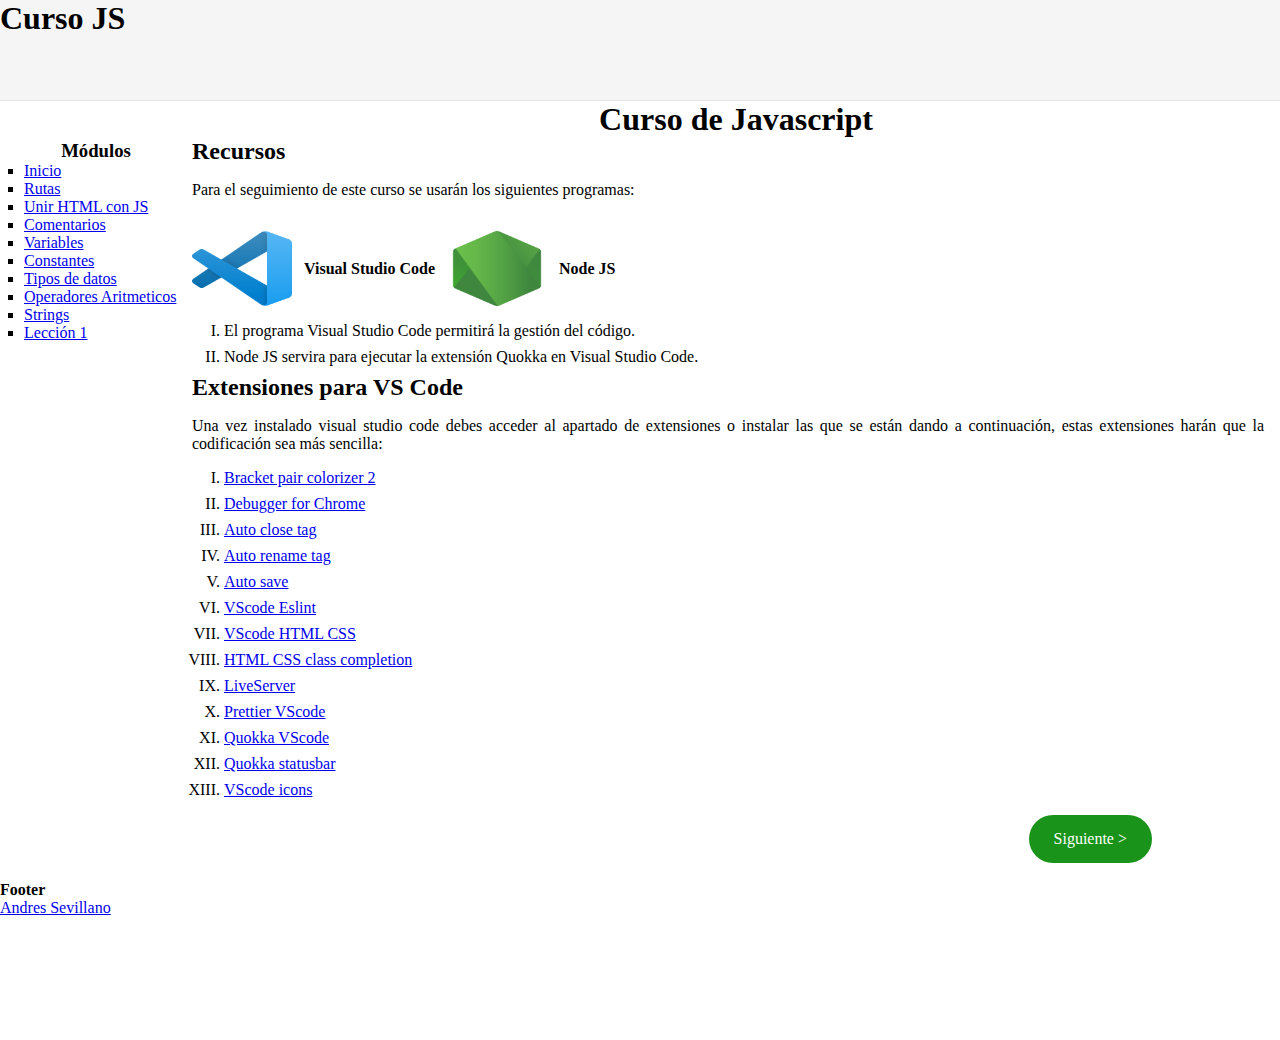
<file: index.html>
<!DOCTYPE html>
<html lang="es">

<head>
    <meta charset="UTF-8">
    <meta http-equiv="X-UA-Compatible" content="IE=edge">
    <meta name="viewport" content="width=device-width, initial-scale=1.0">
    <title>Curso JS</title>
    <link rel="stylesheet" href="css/style.css">
</head>

<body>
    <header class="header">
        <h1>Curso JS</h1>
    </header>
    <aside class="aside">
        <h3>Módulos</h3>
        <ul>
            <li><a href="index.html">Inicio</a></li>
            <li><a href="views/rutas.html">Rutas</a></li>
            <li><a href="views/unir-html-con-js.html">Unir HTML con JS</a></li>
            <li><a href="views/comentarios.html">Comentarios</a></li>
            <li><a href="views/variables.html">Variables</a></li>
            <li><a href="views/constantes.html">Constantes</a></li>
            <li><a href="views/tipos-de-datos.html">Tipos de datos</a></li>
            <li><a href="views/operadores-aritmeticos.html">Operadores Aritmeticos</a></li>
            <li><a href="views/strings.html">Strings</a></li>
            <li><a href="views/test/test001.html">Lección 1</a></li>
        </ul>
    </aside>
    <div class="container">
        <h1 class="title-1">Curso de Javascript</h1>
        <h2 class="title-2">Recursos</h2>
        <p>Para el seguimiento de este curso se usarán los siguientes programas:</p>
        <div class="resources">
            <a href="https://code.visualstudio.com/download" target="_blank">
                <img class="logo-source-download" src="resources/img/vs.png" alt="Visual Studio Code">
                <b>Visual Studio Code</b>
            </a>
            <a href="https://nodejs.org/es/" target="_blank">
                <img class="logo-source-download" src="resources/img/nodejs.png" alt="Node JS">
                <b>Node JS</b>
            </a>
        </div>
        <ul>
            <li>El programa Visual Studio Code permitirá la gestión del código.</li>
            <li>Node JS servira para ejecutar la extensión Quokka en Visual Studio Code.</li>
        </ul>
        <h2 class="title-2">Extensiones para VS Code</h2>
        <p>Una vez instalado visual studio code debes acceder al apartado de extensiones o instalar las que se están dando a continuación, estas extensiones harán que la codificación sea más sencilla:</p>
        <div class="list-extension">
            <ul>
                <li>
                    <a href="https://marketplace.visualstudio.com/items?itemName=CoenraadS.bracket-pair-colorizer-2" target="_blank">Bracket pair colorizer 2</a>
                </li>
                <li>
                    <a href="https://marketplace.visualstudio.com/items?itemName=msjsdiag.debugger-for-chrome" target="_blank">Debugger for Chrome</a>
                </li>
                <li>
                    <a href="https://marketplace.visualstudio.com/items?itemName=formulahendry.auto-close-tag" target="_blank">Auto close tag</a>
                </li>
                <li>
                    <a href="https://marketplace.visualstudio.com/items?itemName=formulahendry.auto-rename-tag" target="_blank">Auto rename tag</a>
                </li>
                <li>
                    <a href="https://marketplace.visualstudio.com/items?itemName=mcright.auto-save" target="_blank">Auto save</a>
                </li>
                <li>
                    <a href="https://marketplace.visualstudio.com/items?itemName=dbaeumer.vscode-eslint" target="_blank">VScode Eslint</a>
                </li>
                <li>
                    <a href="https://marketplace.visualstudio.com/items?itemName=ecmel.vscode-html-css" target="_blank">VScode HTML CSS</a>
                </li>
                <li>
                    <a href="https://marketplace.visualstudio.com/items?itemName=Zignd.html-css-class-completion" target="_blank">HTML CSS class completion</a>
                </li>
                <li>
                    <a href="https://marketplace.visualstudio.com/items?itemName=ritwickdey.LiveServer" target="_blank">LiveServer</a>
                </li>
                <li>
                    <a href="https://marketplace.visualstudio.com/items?itemName=esbenp.prettier-vscode" target="_blank">Prettier VScode</a>
                </li>
                <li>
                    <a href="https://marketplace.visualstudio.com/items?itemName=WallabyJs.quokka-vscode" target="_blank">Quokka VScode</a>
                </li>
                <li>
                    <a href="https://marketplace.visualstudio.com/items?itemName=sketchbuch.vsc-quokka-statusbar" target="_blank">Quokka statusbar</a>
                </li>
                <li>
                    <a href="https://marketplace.visualstudio.com/items?itemName=vscode-icons-team.vscode-icons" target="_blank">VScode icons</a>
                </li>
            </ul>
        </div>
    </div>
    <div class="nav">
        <a class="next" href="views/rutas.html">Siguiente ></a>
    </div>
    <footer class="footer">
        <p>
            <b>Footer</b>
            <br>
            <a href="andres.sevillano.net@gmail.com">Andres Sevillano</a></p>
    </footer>
</body>

</html>
</file>
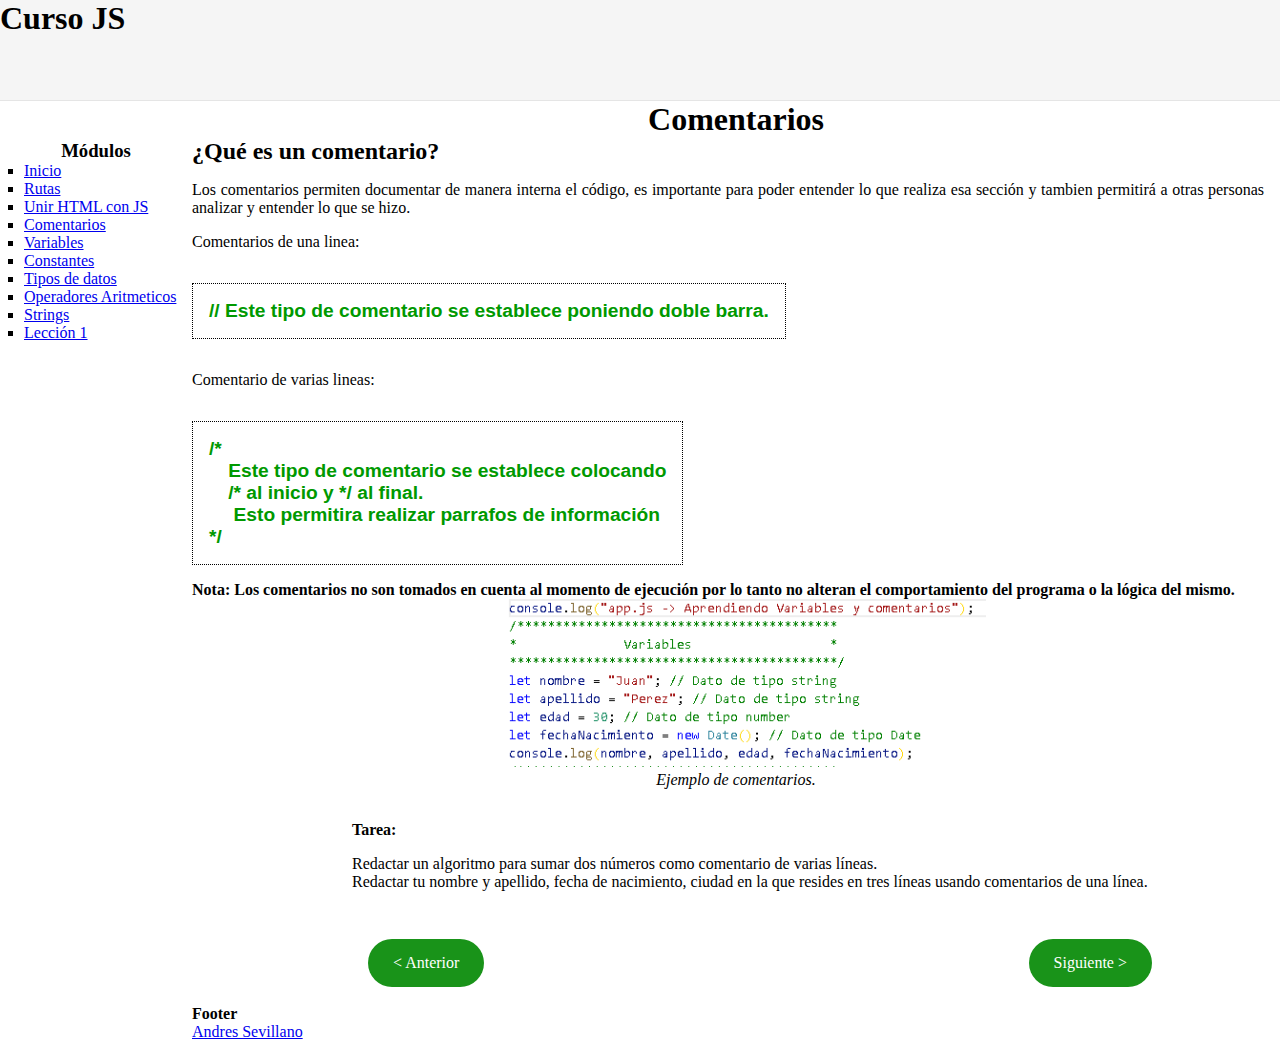
<file: views/comentarios.html>
<!DOCTYPE html>
<html lang="es">

<head>
    <meta charset="UTF-8">
    <meta http-equiv="X-UA-Compatible" content="IE=edge">
    <meta name="viewport" content="width=device-width, initial-scale=1.0">
    <title>Curso JS</title>
    <link rel="stylesheet" href="../css/style.css">
    <script src="../js/prog001.js"></script>
</head>

<body>
    <header class="header">
        <h1>Curso JS</h1>
    </header>
    <aside class="aside">
        <h3>Módulos</h3>
        <ul>
            <li><a href="../index.html">Inicio</a></li>
            <li><a href="rutas.html">Rutas</a></li>
            <li><a href="unir-html-con-js.html">Unir HTML con JS</a></li>
            <li><a href="comentarios.html">Comentarios</a></li>
            <li><a href="variables.html">Variables</a></li>
            <li><a href="constantes.html">Constantes</a></li>
            <li><a href="tipos-de-datos.html">Tipos de datos</a></li>
            <li><a href="operadores-aritmeticos.html">Operadores Aritmeticos</a></li>
            <li><a href="strings.html">Strings</a></li>
            <li><a href="test/test001.html">Lección 1</a></li>
        </ul>
    </aside>
    <div class="container">
        <h1 class="title-1">Comentarios</h1>
        <h2 class="title-2">¿Qué es un comentario?</h2>
        <p>Los comentarios permiten documentar de manera interna el código, es importante para poder entender lo que
            realiza esa sección y tambien permitirá a otras personas analizar y entender lo que se hizo.</p>
        <p>Comentarios de una linea:</p>
        <p class="code"><b class="green">// Este tipo de comentario se establece poniendo doble barra.</b></p>
        <p>Comentario de varias lineas:</p>
        <p class="code"><b class="green">/*<br> &emsp;Este tipo de comentario se establece colocando<br> &emsp;/* al
                inicio y */ al final.<br>&emsp; Esto permitira realizar parrafos de información <br>*/</b></p>
        <br>
        <b>Nota: Los comentarios no son tomados en cuenta al momento de ejecución por lo tanto no alteran el
            comportamiento del programa o la lógica del mismo.</b>
        <div class="image-center">
            <img src="../resources/img/variables.png" alt="variables">
            <i>Ejemplo de comentarios.</i>
        </div>
        <div class="homework">
            <b>Tarea:</b>
            <p>
                Redactar un algoritmo para sumar dos números como comentario de varias líneas.
                <br>
                Redactar tu nombre y apellido, fecha de nacimiento, ciudad en la que resides en tres líneas usando
                comentarios de una línea.
            </p>
        </div>
        <div class="nav">
            <a class="preview" href="unir-html-con-js.html">
                < Anterior</a>
                    <a class="next" href="variables.html">Siguiente ></a>
        </div>
        <footer class="footer">
            <p>
                <b>Footer</b>
                <br>
                <a href="andres.sevillano.net@gmail.com">Andres Sevillano</a>
            </p>
        </footer>
</body>

</html>
</file>
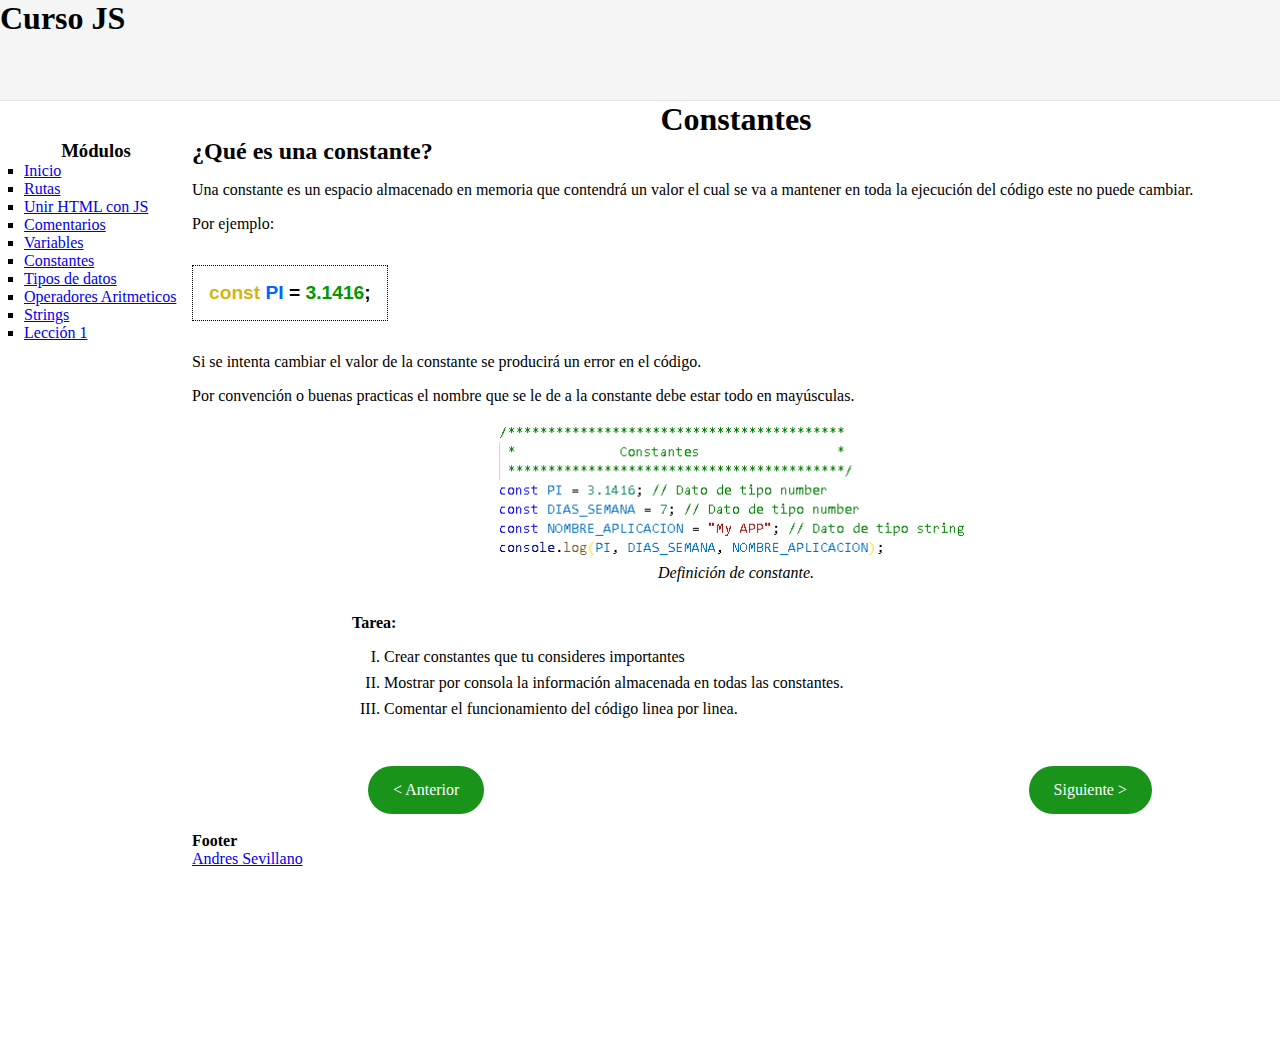
<file: views/constantes.html>
<!DOCTYPE html>
<html lang="es">

<head>
    <meta charset="UTF-8">
    <meta http-equiv="X-UA-Compatible" content="IE=edge">
    <meta name="viewport" content="width=device-width, initial-scale=1.0">
    <title>Curso JS</title>
    <link rel="stylesheet" href="../css/style.css">
    <script src="../js/prog002.js"></script>
</head>

<body>
    <header class="header">
        <h1>Curso JS</h1>
    </header>
    <aside class="aside">
        <h3>Módulos</h3>
        <ul>
            <li><a href="../index.html">Inicio</a></li>
            <li><a href="rutas.html">Rutas</a></li>
            <li><a href="unir-html-con-js.html">Unir HTML con JS</a></li>
            <li><a href="comentarios.html">Comentarios</a></li>
            <li><a href="variables.html">Variables</a></li>
            <li><a href="constantes.html">Constantes</a></li>
            <li><a href="tipos-de-datos.html">Tipos de datos</a></li>
            <li><a href="operadores-aritmeticos.html">Operadores Aritmeticos</a></li>
            <li><a href="strings.html">Strings</a></li>
            <li><a href="test/test001.html">Lección 1</a></li>
        </ul>
    </aside>
    <div class="container">
        <h1 class="title-1">Constantes</h1>
        <h2 class="title-2">¿Qué es una constante?</h2>
        <p>Una constante es un espacio almacenado en memoria que contendrá un valor el cual se va a mantener en toda la ejecución del código este no puede cambiar.</p>
        <p>Por ejemplo:</p>
        <p class="code"><b class="yellow">const</b> <b class="blue">PI</b> <b>=</b> <b class="green">3.1416</b><b>;</b></p>
        <p>Si se intenta cambiar el valor de la constante se producirá un error en el código.</p>
        <p>Por convención o buenas practicas el nombre que se le de a la constante debe estar todo en mayúsculas.</p>
        <div class="image-center">
            <img src="../resources/img/constantes.png" alt="variables">
            <i>Definición de constante.</i>
        </div>
        <div class="homework">
            <b>Tarea:</b>
            <ul>
                <li>Crear constantes que tu consideres importantes</li>
                <li>Mostrar por consola la información almacenada en todas las constantes.</li>
                <li>Comentar el funcionamiento del código linea por linea.</li>
            </ul>
        </div>
        
        
        <div class="nav">
            <a class="preview" href="variables.html">< Anterior</a>
            <a class="next" href="tipos-de-datos.html">Siguiente ></a>
        </div>
        <footer class="footer">
            <p>
                <b>Footer</b>
                <br>
                <a href="andres.sevillano.net@gmail.com">Andres Sevillano</a>
            </p>
        </footer>
</body>

</html>
</file>
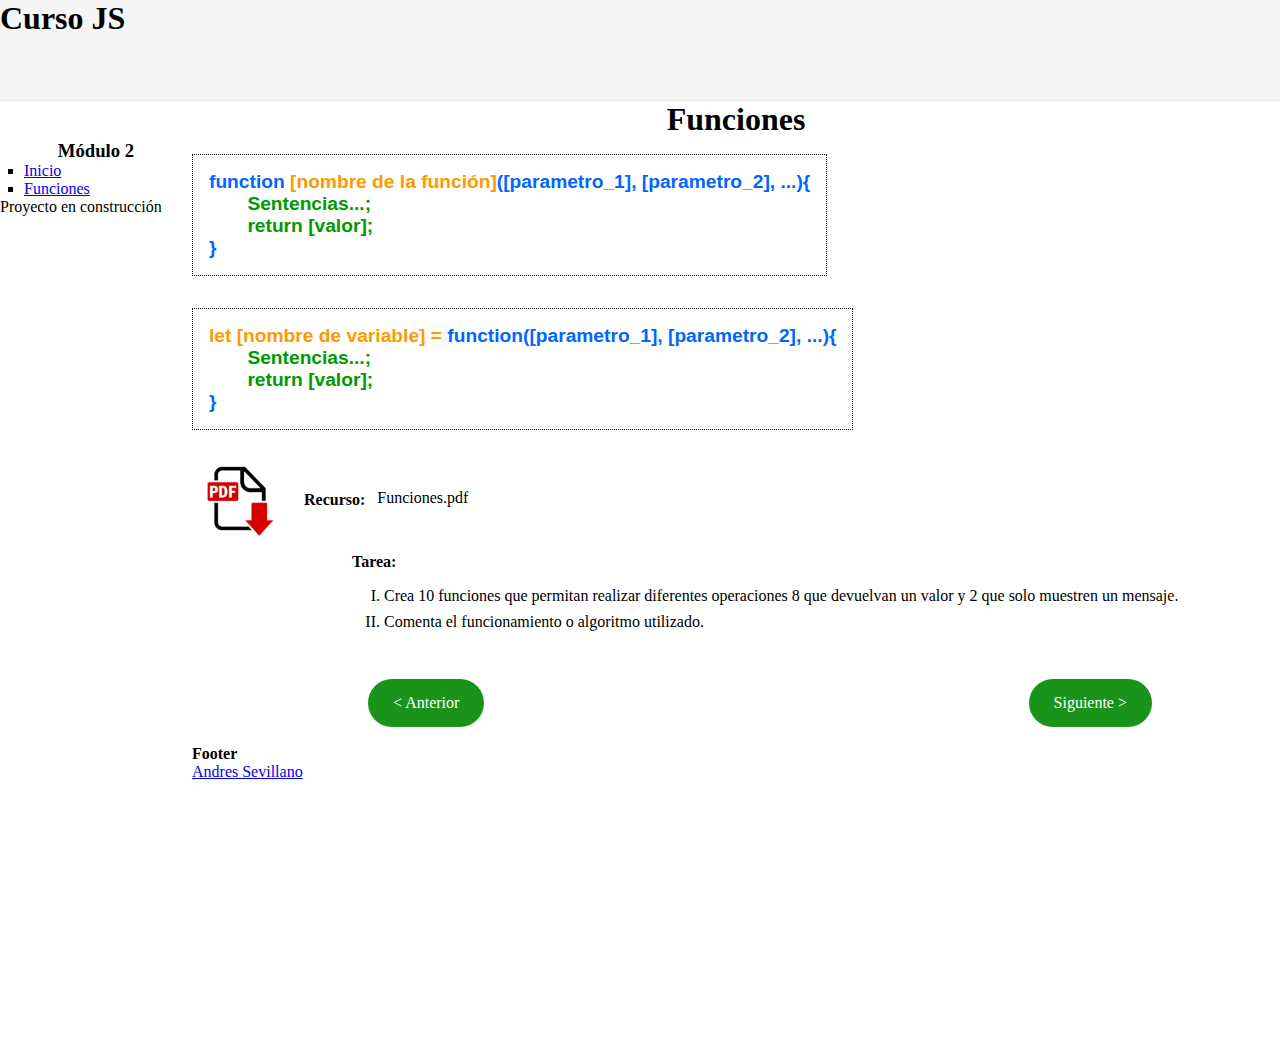
<file: views/funciones.html>
<!DOCTYPE html>
<html lang="es">

<head>
    <meta charset="UTF-8">
    <meta http-equiv="X-UA-Compatible" content="IE=edge">
    <meta name="viewport" content="width=device-width, initial-scale=1.0">
    <title>Curso JS</title>
    <link rel="stylesheet" href="../css/style.css">
    <script src="../js/prog005.js"></script>
</head>

<body>
    <header class="header">
        <h1>Curso JS</h1>
    </header>
    <aside class="aside">
        <h3>Módulo 2</h3>
        <ul>
            <li><a href="../index.html">Inicio</a></li>
            <li><a href="funciones.html">Funciones</a></li>
        </ul>
        <p>Proyecto en construcción</p>
    </aside>
    <div class="container">
        <h1 class="title-1">Funciones</h1>
        <p class="code"><b class="blue">function</b> <b></b><b class="orange">[nombre de la función]</b><b class="blue">([parametro_1], [parametro_2], ...){</b><br>            
            &emsp;&emsp;<b class="green">Sentencias...;</b>
            <br>
            &emsp;&emsp;<b class="green">return [valor];</b>
            <br>
            <b class="blue">}</b></p>
        <p class="code"><b class="orange">let [nombre de variable] = </b></b><b class="blue">function</b><b class="blue">([parametro_1], [parametro_2], ...){</b><br>            
            &emsp;&emsp;<b class="green">Sentencias...;</b>
            <br>
            &emsp;&emsp;<b class="green">return [valor];</b>
            <br>
            <b class="blue">}</b></p>
        <div class="resources">
            <a href="../resources/Funciones.pdf" target="_blank">
                <img class="logo-source-download" src="../resources/img/PDF-Logo.png" alt="Funciones.pdf">
                <b>Recurso:</b> Funciones.pdf
            </a>
        </div>
        <div class="homework">
            <b>Tarea:</b>
            <ul>
                <li>Crea 10 funciones que permitan realizar diferentes operaciones 8 que devuelvan un valor y 2 que solo muestren un mensaje.</li> 
                <li>Comenta el funcionamiento o algoritmo utilizado.</li> 
            </ul>
        </div>
        <div class="nav">
            <a class="preview" href="test/test001.html">< Anterior</a>
            <a class="next" href="">Siguiente ></a>
        </div>
       
        <footer class="footer">
            <p>
                <b>Footer</b>
                <br>
                <a href="andres.sevillano.net@gmail.com">Andres Sevillano</a>
            </p>
        </footer>
</body>

</html>
</file>
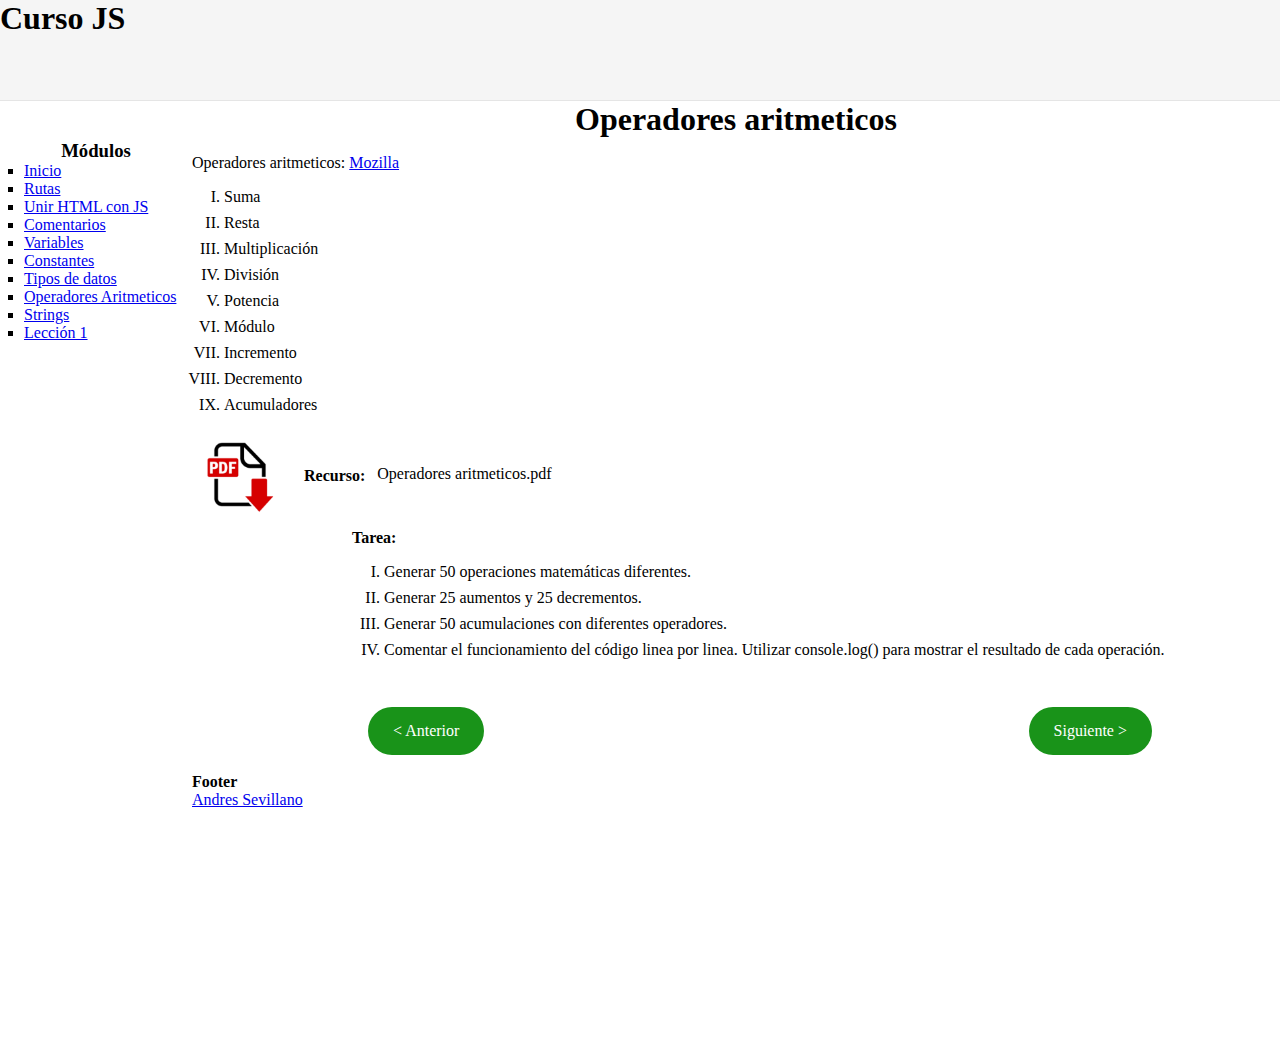
<file: views/operadores-aritmeticos.html>
<!DOCTYPE html>
<html lang="es">

<head>
    <meta charset="UTF-8">
    <meta http-equiv="X-UA-Compatible" content="IE=edge">
    <meta name="viewport" content="width=device-width, initial-scale=1.0">
    <title>Curso JS</title>
    <link rel="stylesheet" href="../css/style.css">
    <script src="../js/prog003.js"></script>
</head>

<body>
    <header class="header">
        <h1>Curso JS</h1>
    </header>
    <aside class="aside">
        <h3>Módulos</h3>
        <ul>
            <li><a href="../index.html">Inicio</a></li>
            <li><a href="rutas.html">Rutas</a></li>
            <li><a href="unir-html-con-js.html">Unir HTML con JS</a></li>
            <li><a href="comentarios.html">Comentarios</a></li>
            <li><a href="variables.html">Variables</a></li>
            <li><a href="constantes.html">Constantes</a></li>
            <li><a href="tipos-de-datos.html">Tipos de datos</a></li>
            <li><a href="operadores-aritmeticos.html">Operadores Aritmeticos</a></li>
            <li><a href="strings.html">Strings</a></li>
            <li><a href="test/test001.html">Lección 1</a></li>
        </ul>
    </aside>
    <div class="container">
        <h1 class="title-1">Operadores aritmeticos</h1>
        <p>Operadores aritmeticos: <a href="https://developer.mozilla.org/es/docs/Web/JavaScript/Guide/Expressions_and_Operators" target="_blank">Mozilla</a></p>
        <ul>
            <li>Suma</li>
            <li>Resta</li>
            <li>Multiplicación</li>
            <li>División</li>
            <li>Potencia</li>
            <li>Módulo</li>
            <li>Incremento</li>
            <li>Decremento</li>
            <li>Acumuladores</li>
        </ul>
        <div class="resources">
            <a href="../resources/operaciones-aritmeticas.pdf" target="_blank">
                <img class="logo-source-download" src="../resources/img/PDF-Logo.png" alt="Operadores-Aritmeticos.pdf">
                <b>Recurso:</b> Operadores aritmeticos.pdf
            </a>
        </div>
        <div class="homework">
            <b>Tarea:</b>
            <ul>
                <li>Generar 50 operaciones matemáticas diferentes.</li>
                <li>Generar 25 aumentos y 25 decrementos.</li>
                <li>Generar 50 acumulaciones con diferentes operadores.</li>
                <li>Comentar el funcionamiento del código linea por linea. Utilizar console.log() para mostrar el resultado de cada operación.</li>
            </ul>
        </div>
        <div class="nav">
            <a class="preview" href="tipos-de-datos.html">< Anterior</a>
            <a class="next" href="strings.html">Siguiente ></a>
        </div>
        <footer class="footer">
            <p>
                <b>Footer</b>
                <br>
                <a href="andres.sevillano.net@gmail.com">Andres Sevillano</a>
            </p>
        </footer>
</body>

</html>
</file>
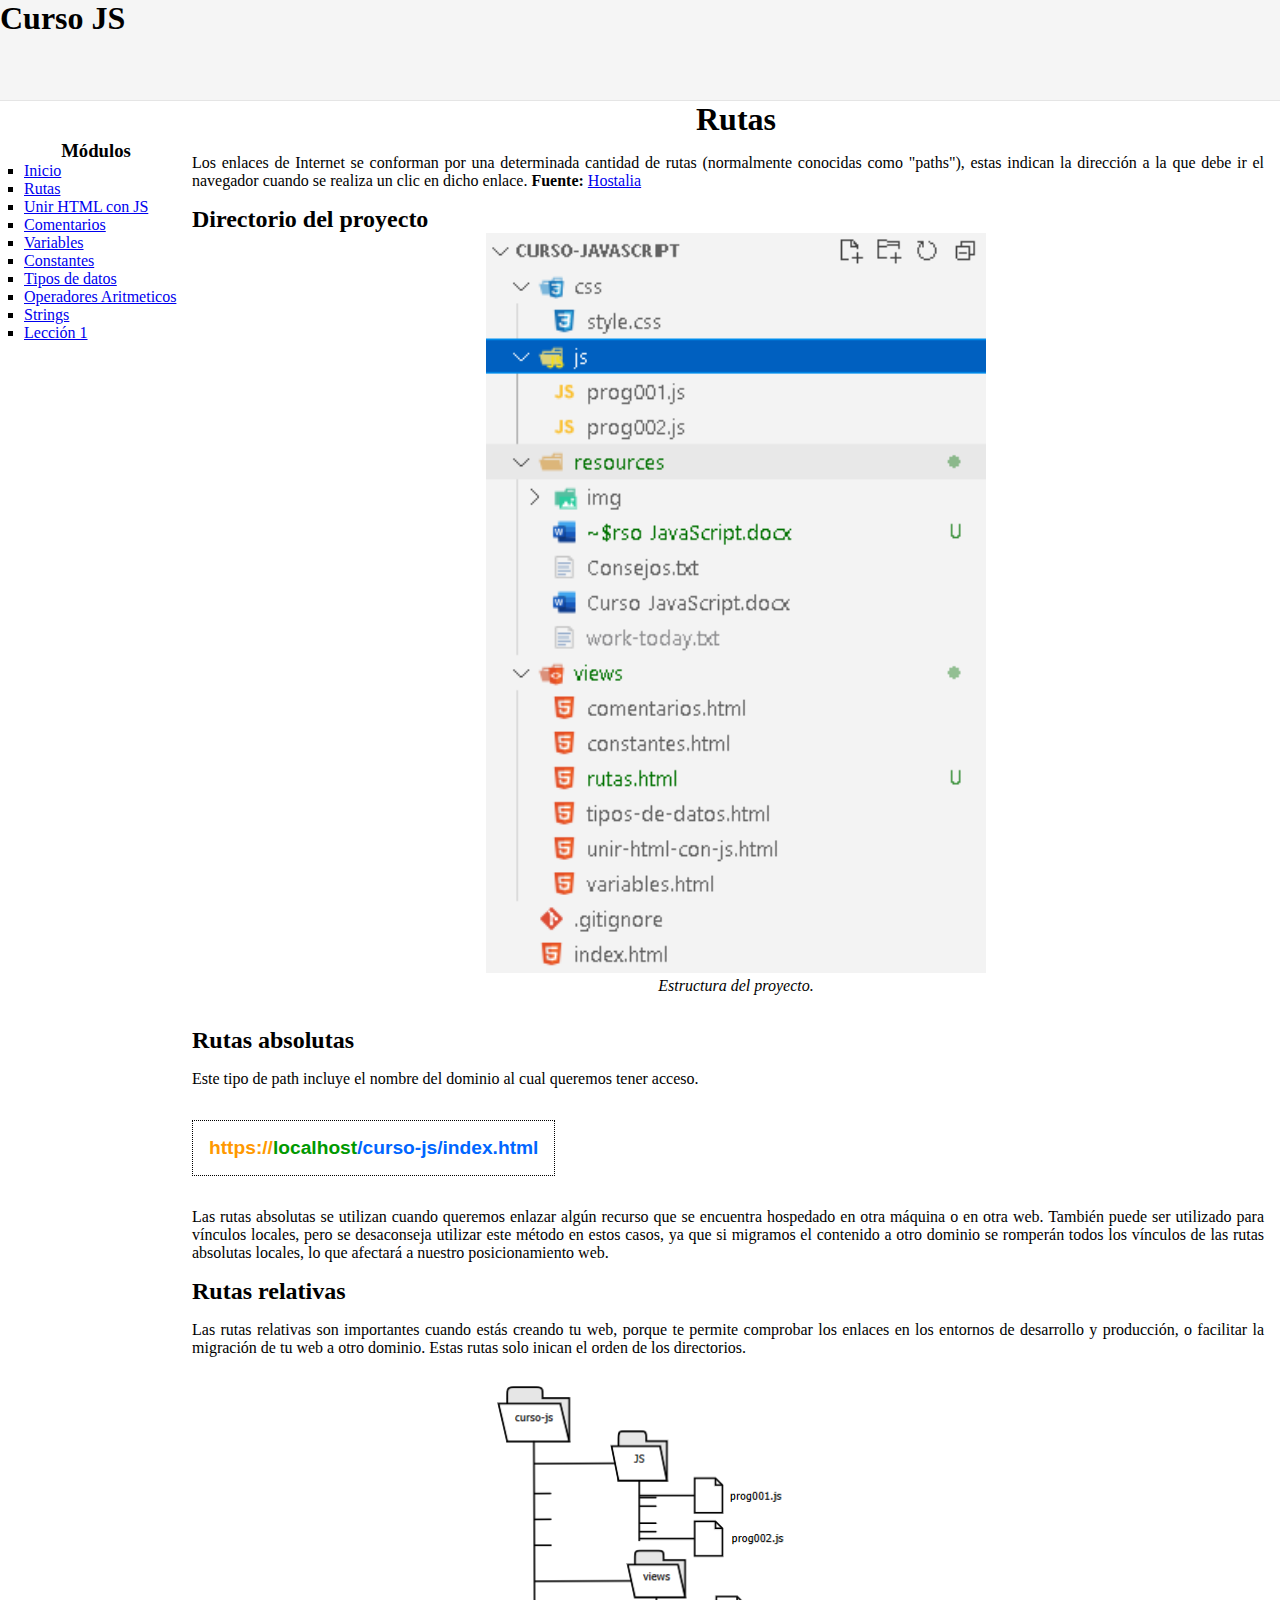
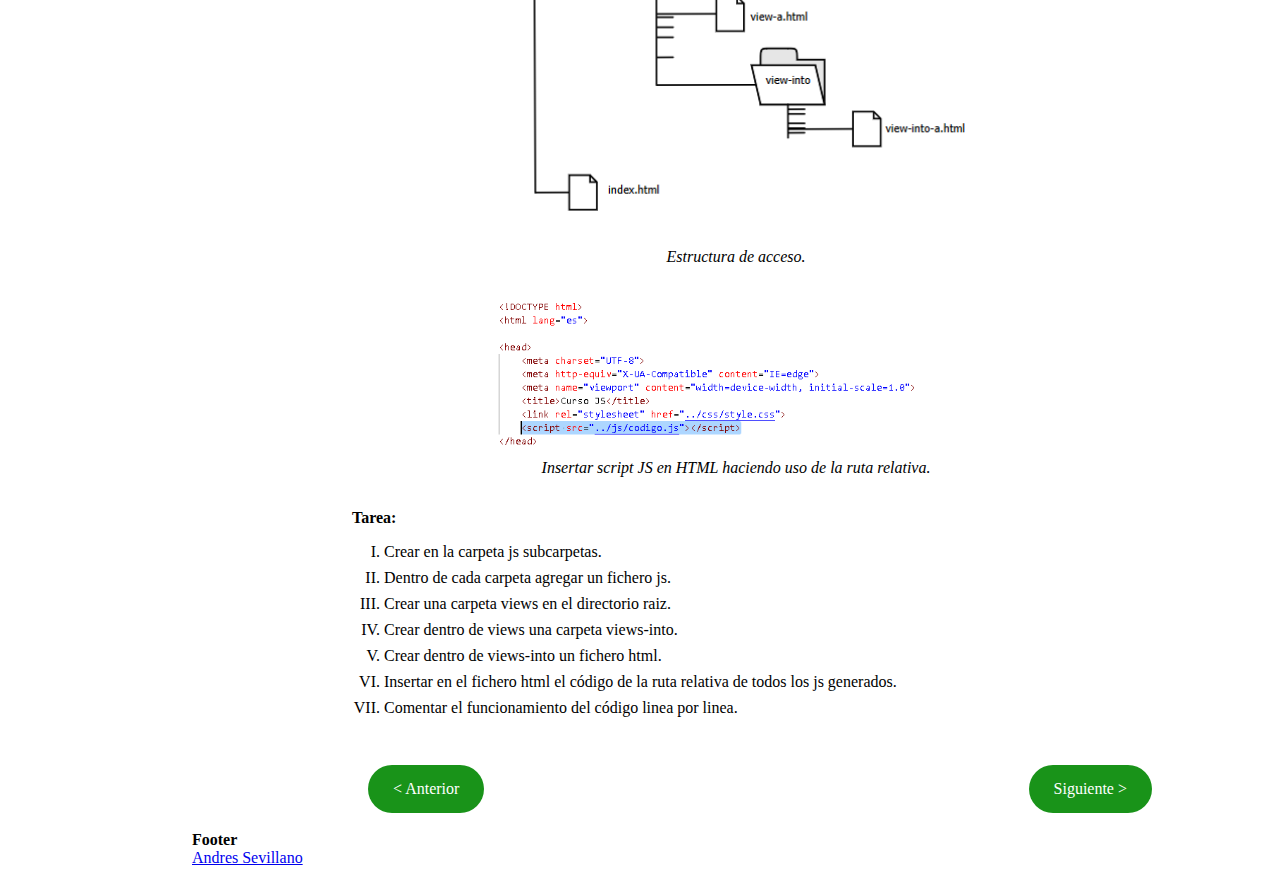
<file: views/rutas.html>
<!DOCTYPE html>
<html lang="es">

<head>
    <meta charset="UTF-8">
    <meta http-equiv="X-UA-Compatible" content="IE=edge">
    <meta name="viewport" content="width=device-width, initial-scale=1.0">
    <title>Curso JS</title>
    <link rel="stylesheet" href="../css/style.css">
    <script src="../js/prog001.js"></script>
</head>

<body>
    <header class="header">
        <h1>Curso JS</h1>
    </header>
    <aside class="aside">
        <h3>Módulos</h3>
        <ul>
            <li><a href="../index.html">Inicio</a></li>
            <li><a href="rutas.html">Rutas</a></li>
            <li><a href="unir-html-con-js.html">Unir HTML con JS</a></li>
            <li><a href="comentarios.html">Comentarios</a></li>
            <li><a href="variables.html">Variables</a></li>
            <li><a href="constantes.html">Constantes</a></li>
            <li><a href="tipos-de-datos.html">Tipos de datos</a></li>
            <li><a href="operadores-aritmeticos.html">Operadores Aritmeticos</a></li>
            <li><a href="strings.html">Strings</a></li>
            <li><a href="test/test001.html">Lección 1</a></li>
        </ul>
    </aside>
    <div class="container">
        <h1 class="title-1">Rutas</h1>
        <p>Los enlaces de Internet se conforman por una determinada cantidad de rutas (normalmente conocidas como "paths"), estas indican la dirección a la que debe ir el navegador cuando se realiza un clic en dicho enlace. <b>Fuente: </b><a href="https://pressroom.hostalia.com/white-papers/rutas-absolutas-y-relativas/" target="_blank">Hostalia</a></p>
        <h2>Directorio del proyecto</h2>
        <div class="image-center">
            <img src="../resources/img/estructura del directorio.png" alt="Estructura web">
            <i>Estructura del proyecto.</i>
        </div>
        <h2 class="title-2">Rutas absolutas</h2>
        <p>Este tipo de path incluye el nombre del dominio al cual queremos tener acceso.</p>
        <p class="code"><b class="orange">https://</b><b class="green">localhost</b><b class="blue">/curso-js/index.html</b></p>
        <p>Las rutas absolutas se utilizan cuando queremos enlazar algún recurso que se encuentra hospedado en otra máquina o en otra web. También puede ser utilizado para vínculos locales, pero se desaconseja utilizar este método en estos casos, ya que si migramos el contenido a otro dominio se romperán todos los vínculos de las rutas absolutas locales, lo que afectará a nuestro posicionamiento web.</p>
        <h2 class="title-2">Rutas relativas</h2>
        <p>Las rutas relativas son importantes cuando estás creando tu web, porque te permite comprobar los enlaces en los entornos de desarrollo y producción, o facilitar la migración de tu web a otro dominio. Estas rutas solo inican el orden de los directorios.</p>
        <div class="image-center">
            <img src="../resources/img/estructura-web.png" alt="Diagrama de la pagina">
            <i>Estructura de acceso.</i>
        </div>
        <div class="image-center">
            <img src="../resources/img/intro_js_to_html.png" alt="js_to_html">
            <i>Insertar script JS en HTML haciendo uso de la ruta relativa.</i>
        </div>
        <div class="homework">
            <b>Tarea:</b>
            <ul>
                <li>Crear en la carpeta js subcarpetas.</li>
                <li>Dentro de cada carpeta agregar un fichero js.</li>
                <li>Crear una carpeta views en el directorio raiz.</li>
                <li>Crear dentro de views una carpeta views-into.</li>
                <li>Crear dentro de views-into un fichero html.</li>
                <li>Insertar en el fichero html el código de la ruta relativa de todos los js generados.</li>
                <li>Comentar el funcionamiento del código linea por linea.</li>
            </ul>
        </div>
        <div class="nav">
            <a class="preview" href="../index.html">< Anterior</a>
            <a class="next" href="unir-html-con-js.html">Siguiente ></a>
        </div>
        <footer class="footer">
            <p>
                <b>Footer</b>
                <br>
                <a href="andres.sevillano.net@gmail.com">Andres Sevillano</a>
            </p>
        </footer>
</body>

</html>
</file>
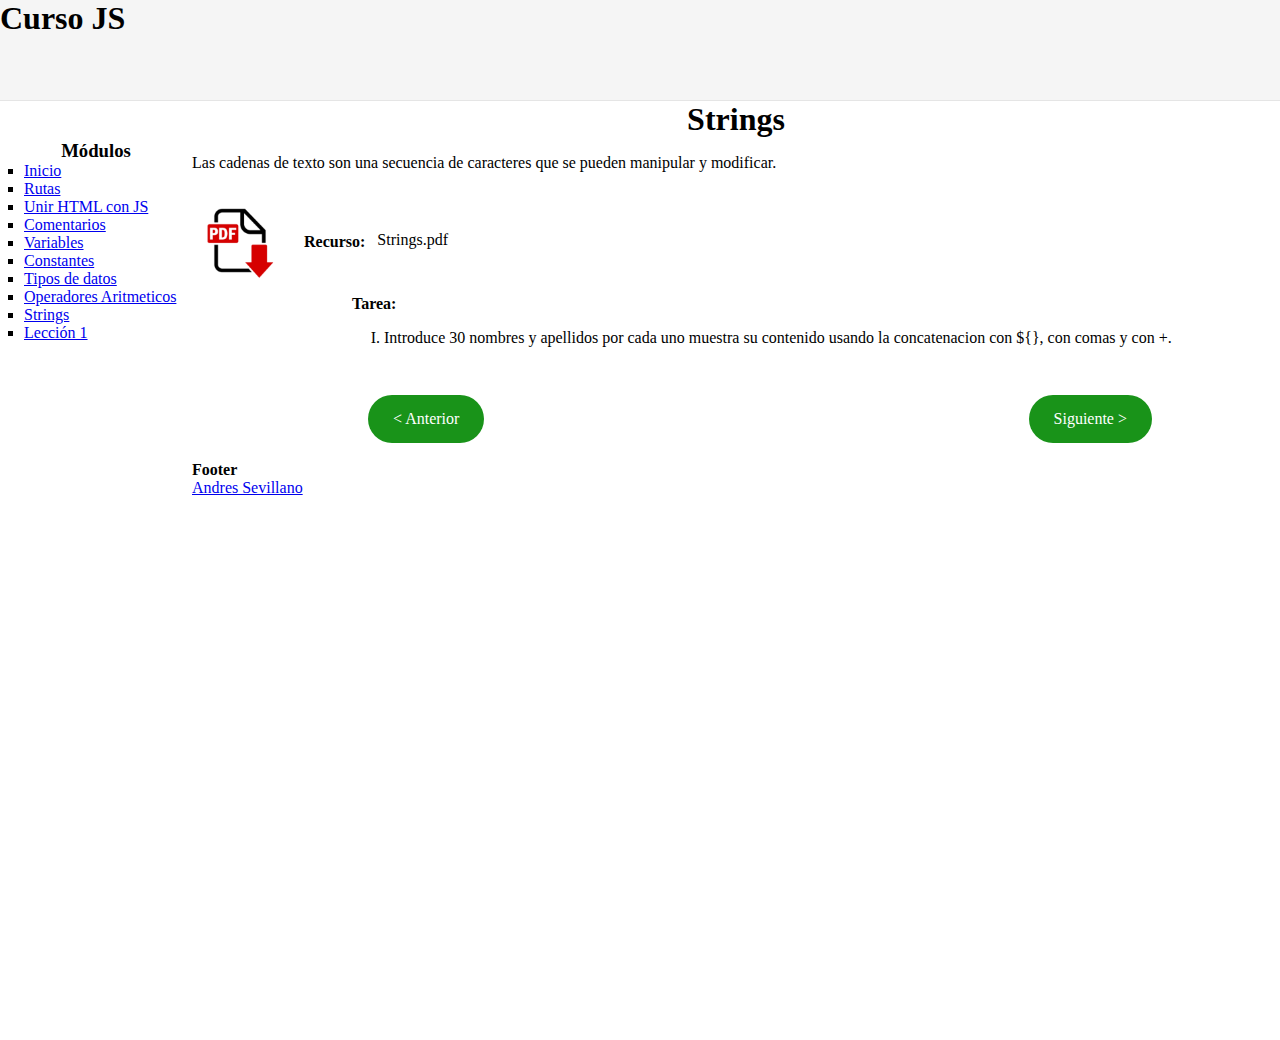
<file: views/strings.html>
<!DOCTYPE html>
<html lang="es">

<head>
    <meta charset="UTF-8">
    <meta http-equiv="X-UA-Compatible" content="IE=edge">
    <meta name="viewport" content="width=device-width, initial-scale=1.0">
    <title>Curso JS</title>
    <link rel="stylesheet" href="../css/style.css">
    <script src="../js/prog004.js"></script>
</head>

<body>
    <header class="header">
        <h1>Curso JS</h1>
    </header>
    <aside class="aside">
        <h3>Módulos</h3>
        <ul>
            <li><a href="../index.html">Inicio</a></li>
            <li><a href="rutas.html">Rutas</a></li>
            <li><a href="unir-html-con-js.html">Unir HTML con JS</a></li>
            <li><a href="comentarios.html">Comentarios</a></li>
            <li><a href="variables.html">Variables</a></li>
            <li><a href="constantes.html">Constantes</a></li>
            <li><a href="tipos-de-datos.html">Tipos de datos</a></li>
            <li><a href="operadores-aritmeticos.html">Operadores Aritmeticos</a></li>
            <li><a href="strings.html">Strings</a></li>
            <li><a href="test/test001.html">Lección 1</a></li>
        </ul>
    </aside>
    <div class="container">
        <h1 class="title-1">Strings</h1>
        <p>
            Las cadenas de texto son una secuencia de caracteres que se pueden manipular y modificar.
        </p>
        <div class="resources">
            <a href="../resources/strings.pdf" target="_blank">
                <img class="logo-source-download" src="../resources/img/PDF-Logo.png" alt="Strings.pdf">
                <b>Recurso:</b> Strings.pdf
            </a>
        </div>
        <div class="homework">
            <b>Tarea:</b>
            <ul>
                <li>Introduce 30 nombres y apellidos por cada uno muestra su contenido usando la concatenacion con ${}, con comas y con +.</li>
            </ul>
        </div>
        <div class="nav">
            <a class="preview" href="operadores-aritmeticos.html">< Anterior</a>
            <a class="next" href="test/test001.html">Siguiente ></a>
        </div>
        <footer class="footer">
            <p>
                <b>Footer</b>
                <br>
                <a href="andres.sevillano.net@gmail.com">Andres Sevillano</a>
            </p>
        </footer>
</body>

</html>
</file>
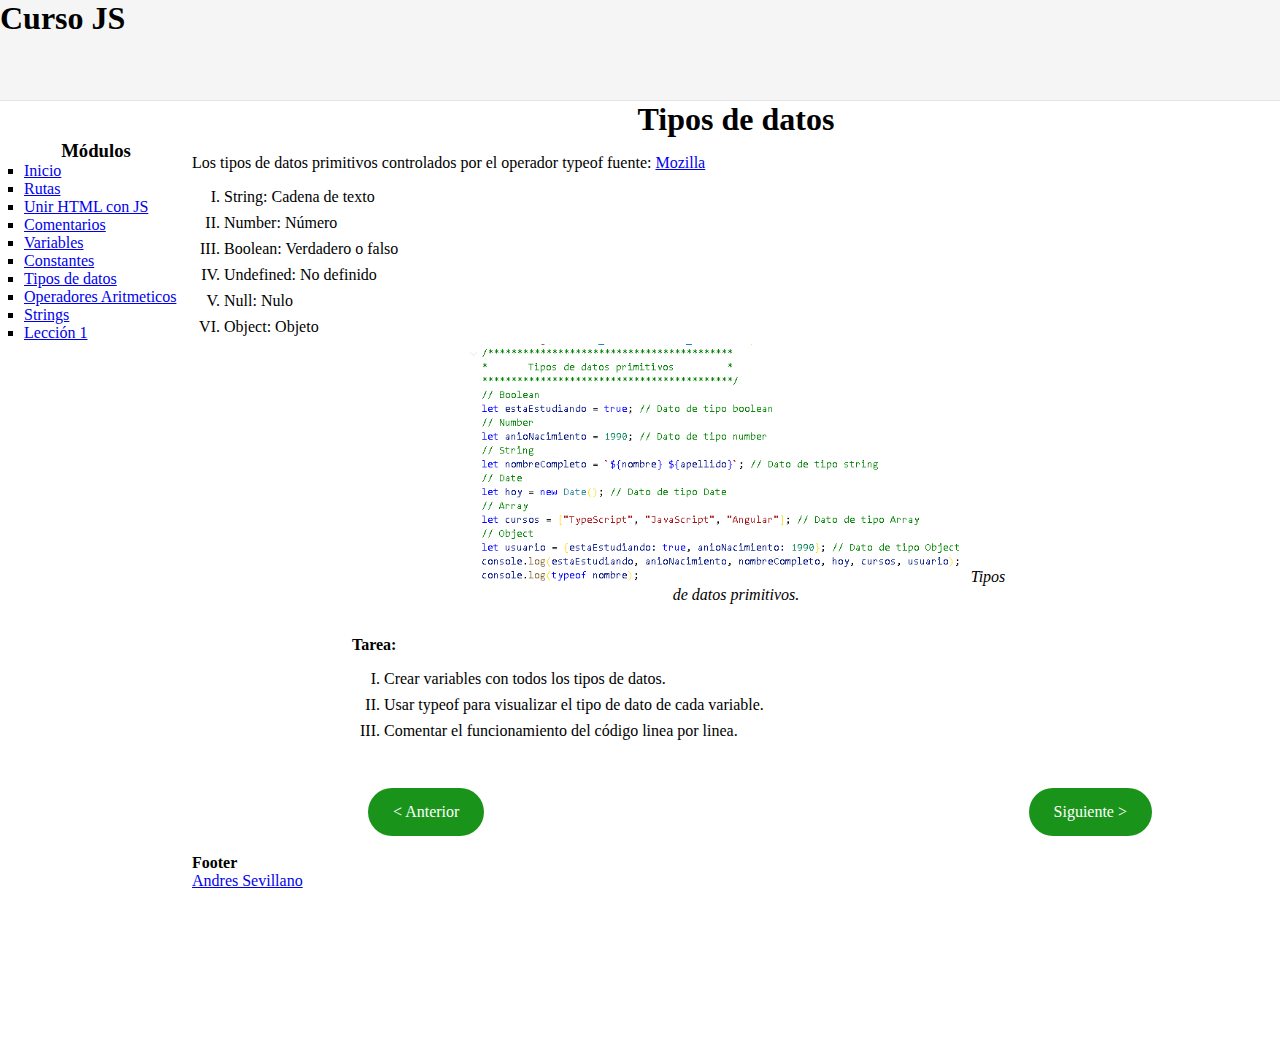
<file: views/tipos-de-datos.html>
<!DOCTYPE html>
<html lang="es">

<head>
    <meta charset="UTF-8">
    <meta http-equiv="X-UA-Compatible" content="IE=edge">
    <meta name="viewport" content="width=device-width, initial-scale=1.0">
    <title>Curso JS</title>
    <link rel="stylesheet" href="../css/style.css">
    <script src="../js/prog002.js"></script>
</head>

<body>
    <header class="header">
        <h1>Curso JS</h1>
    </header>
    <aside class="aside">
        <h3>Módulos</h3>
        <ul>
            <li><a href="../index.html">Inicio</a></li>
            <li><a href="rutas.html">Rutas</a></li>
            <li><a href="unir-html-con-js.html">Unir HTML con JS</a></li>
            <li><a href="comentarios.html">Comentarios</a></li>
            <li><a href="variables.html">Variables</a></li>
            <li><a href="constantes.html">Constantes</a></li>
            <li><a href="tipos-de-datos.html">Tipos de datos</a></li>
            <li><a href="operadores-aritmeticos.html">Operadores Aritmeticos</a></li>
            <li><a href="strings.html">Strings</a></li>
            <li><a href="test/test001.html">Lección 1</a></li>
        </ul>
    </aside>
    <div class="container">
        <h1 class="title-1">Tipos de datos</h1>
        <p>Los tipos de datos primitivos controlados por el operador typeof fuente: <a href="https://developer.mozilla.org/es/docs/Web/JavaScript/Data_structures" target="_blank">Mozilla</a></p>
        <ul>
            <li>String: Cadena de texto</li>
            <li>Number: Número</li>
            <li>Boolean: Verdadero o falso</li>
            <li>Undefined: No definido</li>
            <li>Null: Nulo</li>
            <li>Object: Objeto</li>
        </ul>
        <div class="image-center">
            <img src="../resources/img/tipos-de-datos-primitivos.png" alt="datos primitivos">
            <i>Tipos de datos primitivos.</i>
        </div>
        <div class="homework">
            <b>Tarea:</b>
            <ul>
                <li>Crear variables con todos los tipos de datos.</li>
                <li>Usar typeof para visualizar el tipo de dato de cada variable.</li>
                <li>Comentar el funcionamiento del código linea por linea.</li>
            </ul>
        </div>
        <div class="nav">
            <a class="preview" href="constantes.html">< Anterior</a>
            <a class="next" href="operadores-aritmeticos.html">Siguiente ></a>
        </div>
        <footer class="footer">
            <p>
                <b>Footer</b>
                <br>
                <a href="andres.sevillano.net@gmail.com">Andres Sevillano</a>
            </p>
        </footer>
</body>

</html>
</file>
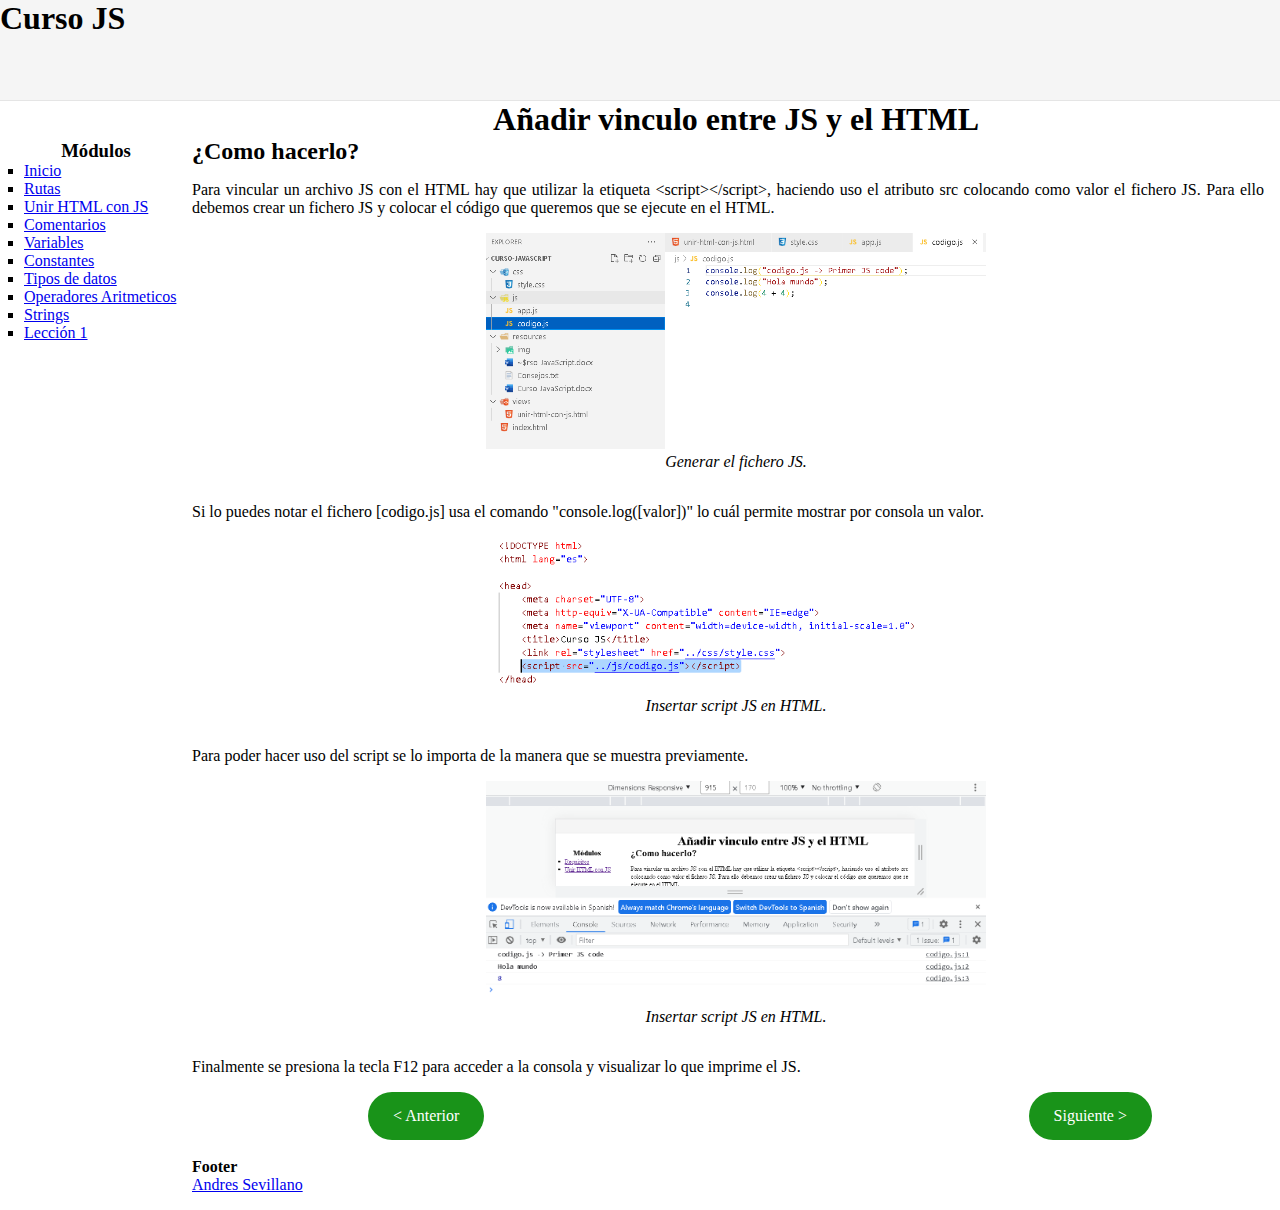
<file: views/unir-html-con-js.html>
<!DOCTYPE html>
<html lang="es">

<head>
    <meta charset="UTF-8">
    <meta http-equiv="X-UA-Compatible" content="IE=edge">
    <meta name="viewport" content="width=device-width, initial-scale=1.0">
    <title>Curso JS</title>
    <link rel="stylesheet" href="../css/style.css">
    <script src="../js/prog001.js"></script>
</head>

<body>
    <header class="header">
        <h1>Curso JS</h1>
    </header>
    <aside class="aside">
        <h3>Módulos</h3>
        <ul>
            <li><a href="../index.html">Inicio</a></li>
            <li><a href="rutas.html">Rutas</a></li>
            <li><a href="unir-html-con-js.html">Unir HTML con JS</a></li>
            <li><a href="comentarios.html">Comentarios</a></li>
            <li><a href="variables.html">Variables</a></li>
            <li><a href="constantes.html">Constantes</a></li>
            <li><a href="tipos-de-datos.html">Tipos de datos</a></li>
            <li><a href="operadores-aritmeticos.html">Operadores Aritmeticos</a></li>
            <li><a href="strings.html">Strings</a></li>
            <li><a href="test/test001.html">Lección 1</a></li>
        </ul>
    </aside>
    <div class="container">
        <h1 class="title-1">Añadir vinculo entre JS y el HTML</h1>
        <h2 class="title-2">¿Como hacerlo?</h2>
        <p>Para vincular un archivo JS con el HTML hay que utilizar la etiqueta &lt;script&gt;&lt;/script&gt;, haciendo
            uso el atributo src colocando como valor el fichero JS. Para ello debemos crear un fichero JS y colocar el
            código que queremos que se ejecute en el HTML.</p>
        <div class="image-center">
            <img src="../resources/img/create_js_script.png" alt="js_to_html">
            <i>Generar el fichero JS.</i>
        </div>
        <p>Si lo puedes notar el fichero [codigo.js] usa el comando "console.log([valor])" lo cuál permite mostrar por consola un valor.</p>
        <div class="image-center">
            <img src="../resources/img/intro_js_to_html.png" alt="js_to_html">
            <i>Insertar script JS en HTML.</i>
        </div>
        <p>Para poder hacer uso del script se lo importa de la manera que se muestra previamente.</p>
        <div class="image-center">
            <img src="../resources/img/result_of_importing_js.png" alt="js_to_html">
            <i>Insertar script JS en HTML.</i>
        </div>
        <p>Finalmente se presiona la tecla F12 para acceder a la consola y visualizar lo que imprime el JS.</p>
        
        <div class="nav">
            <a class="preview" href="rutas.html">< Anterior</a>
            <a class="next" href="comentarios.html">Siguiente ></a>
        </div>
        <footer class="footer">
            <p>
                <b>Footer</b>
                <br>
                <a href="andres.sevillano.net@gmail.com">Andres Sevillano</a>
            </p>
        </footer>
</body>

</html>
</file>
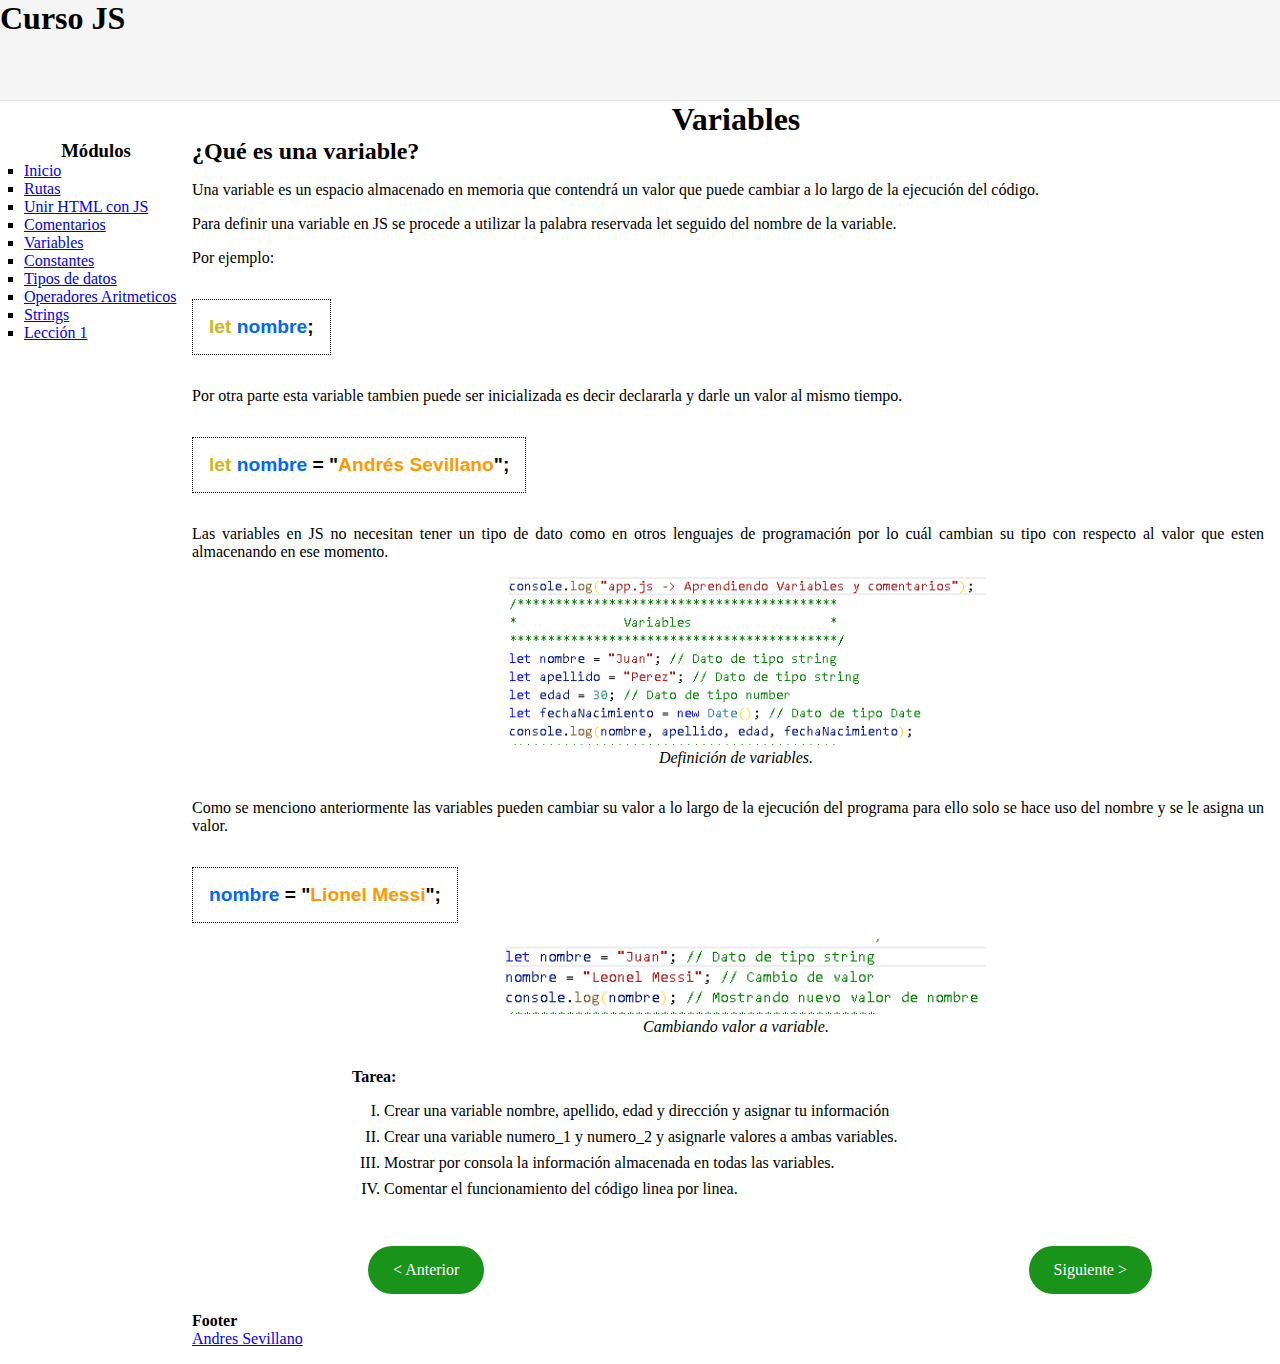
<file: views/variables.html>
<!DOCTYPE html>
<html lang="es">

<head>
    <meta charset="UTF-8">
    <meta http-equiv="X-UA-Compatible" content="IE=edge">
    <meta name="viewport" content="width=device-width, initial-scale=1.0">
    <title>Curso JS</title>
    <link rel="stylesheet" href="../css/style.css">
    <script src="../js/prog002.js"></script>
</head>

<body>
    <header class="header">
        <h1>Curso JS</h1>
    </header>
    <aside class="aside">
        <h3>Módulos</h3>
        <ul>
            <li><a href="../index.html">Inicio</a></li>
            <li><a href="rutas.html">Rutas</a></li>
            <li><a href="unir-html-con-js.html">Unir HTML con JS</a></li>
            <li><a href="comentarios.html">Comentarios</a></li>
            <li><a href="variables.html">Variables</a></li>
            <li><a href="constantes.html">Constantes</a></li>
            <li><a href="tipos-de-datos.html">Tipos de datos</a></li>
            <li><a href="operadores-aritmeticos.html">Operadores Aritmeticos</a></li>
            <li><a href="strings.html">Strings</a></li>
            <li><a href="test/test001.html">Lección 1</a></li>
        </ul>
    </aside>
    <div class="container">
        <h1 class="title-1">Variables</h1>
        <h2 class="title-2">¿Qué es una variable?</h2>
        <p>Una variable es un espacio almacenado en memoria que contendrá un valor que puede cambiar a lo largo de la
            ejecución del código.</p>
        <p>Para definir una variable en JS se procede a utilizar la palabra reservada let seguido del nombre de la
            variable.</p>
        <p>Por ejemplo:</p>
        <p class="code"><b class="yellow">let</b> <b class="blue">nombre</b><b>;</b></p>
        <p>Por otra parte esta variable tambien puede ser inicializada es decir declararla y darle un valor al mismo
            tiempo.</p>
        <p class="code"><b class="yellow">let</b> <b class="blue">nombre</b> <b>= "</b><b class="orange">Andrés
                Sevillano</b><b>";</b></p>
        <p>Las variables en JS no necesitan tener un tipo de dato como en otros lenguajes de programación por lo cuál
            cambian su tipo con respecto al valor que esten almacenando en ese momento.</p>
        <div class="image-center">
            <img src="../resources/img/variables.png" alt="variables">
            <i>Definición de variables.</i>
        </div>
        <p>Como se menciono anteriormente las variables pueden cambiar su valor a lo largo de la ejecución del programa para ello solo se hace uso del nombre y se le asigna un valor.</p>
        <p class="code"><b class="blue">nombre</b> <b>= "</b><b class="orange">Lionel Messi</b><b>";</b></p>
        <div class="image-center">
            <img src="../resources/img/reasingando-valor-a-variable.png" alt="variables">
            <i>Cambiando valor a variable.</i>
        </div>
        <div class="homework">
            <b>Tarea:</b>
            <ul>
                <li>Crear una variable nombre, apellido, edad y dirección y asignar tu información</li>
                <li>Crear una variable numero_1 y numero_2 y asignarle valores a ambas variables.</li>
                <li>Mostrar por consola la información almacenada en todas las variables.</li>
                <li>Comentar el funcionamiento del código linea por linea.</li>
            </ul>
        </div>

        <div class="nav">
            <a class="preview" href="comentarios.html">
                < Anterior</a>
                    <a class="next" href="constantes.html">Siguiente ></a>
        </div>
        <footer class="footer">
            <p>
                <b>Footer</b>
                <br>
                <a href="andres.sevillano.net@gmail.com">Andres Sevillano</a>
            </p>
        </footer>
</body>

</html>
</file>
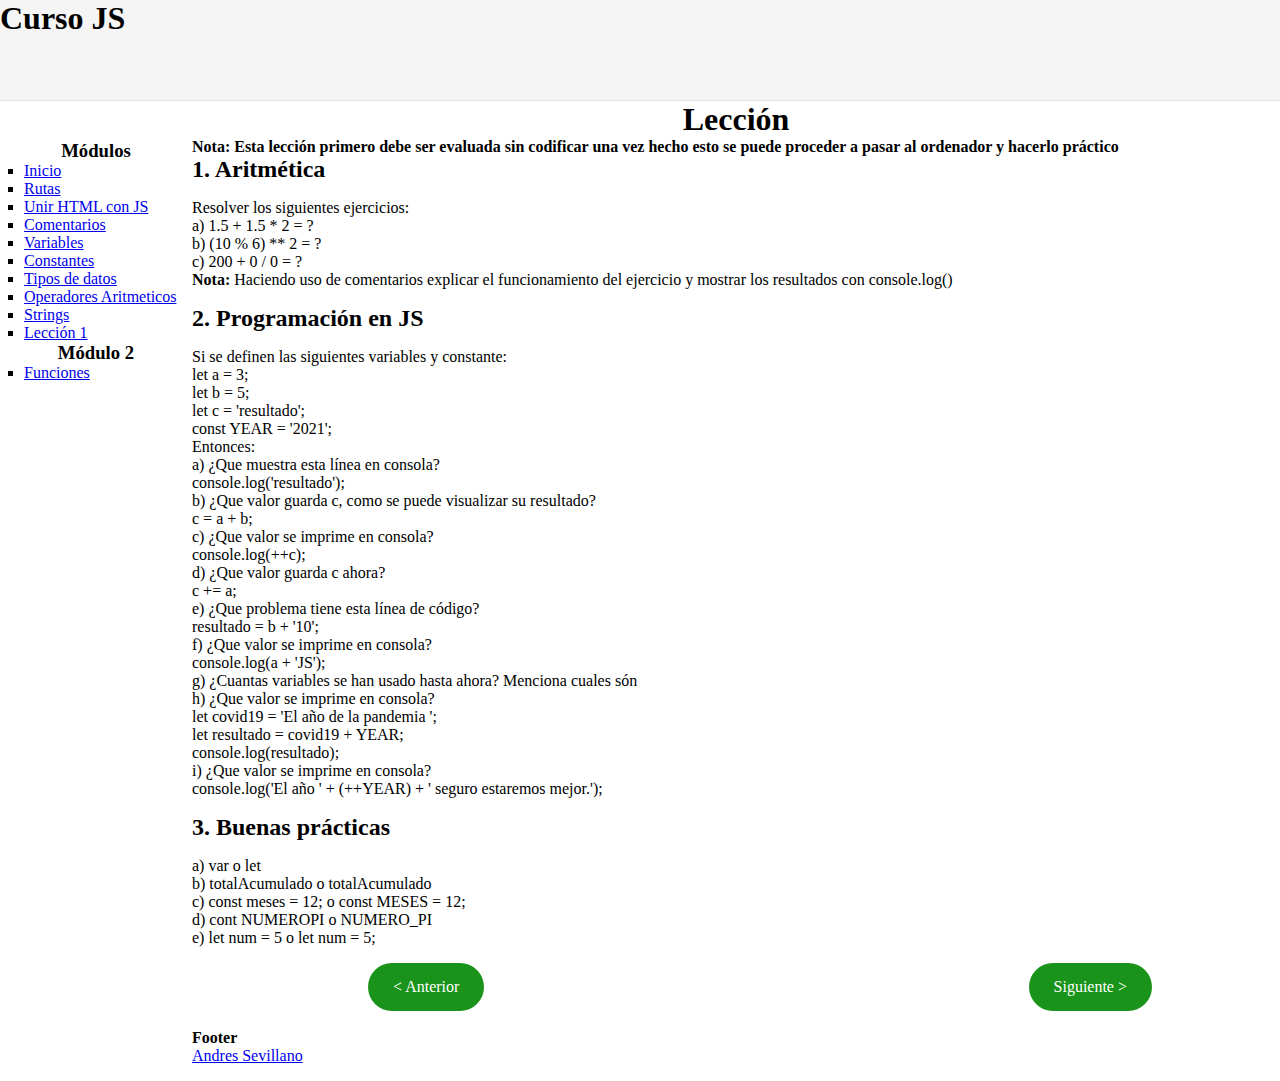
<file: views/test/test001.html>
<!DOCTYPE html>
<html lang="es">

<head>
    <meta charset="UTF-8">
    <meta http-equiv="X-UA-Compatible" content="IE=edge">
    <meta name="viewport" content="width=device-width, initial-scale=1.0">
    <title>Curso JS</title>
    <link rel="stylesheet" href="../../css/style.css">
    <script src="../../js/tests/test001.js"></script>
</head>

<body>
    <header class="header">
        <h1>Curso JS</h1>
    </header>
    <aside class="aside">
        <h3>Módulos</h3>
        <ul>
            <li><a href="../../index.html">Inicio</a></li>
            <li><a href="../rutas.html">Rutas</a></li>
            <li><a href="../unir-html-con-js.html">Unir HTML con JS</a></li>
            <li><a href="../comentarios.html">Comentarios</a></li>
            <li><a href="../variables.html">Variables</a></li>
            <li><a href="../constantes.html">Constantes</a></li>
            <li><a href="../tipos-de-datos.html">Tipos de datos</a></li>
            <li><a href="../operadores-aritmeticos.html">Operadores Aritmeticos</a></li>
            <li><a href="../strings.html">Strings</a></li>
            <li><a href="test001.html">Lección 1</a></li>
        </ul>
        <h3>Módulo 2</h3>
        <ul>
            <li><a href="../funciones.html">Funciones</a></li>
        </ul>
    </aside>
    <div class="container">
        <h1 class="title-1">Lección</h1>
        <b>Nota: Esta lección primero debe ser evaluada sin codificar una vez hecho esto se puede proceder a pasar al ordenador y hacerlo práctico</b>
        <br>
        <h2>1. Aritmética</h2>
        <p>
            Resolver los siguientes ejercicios:
            <br>
            a) 1.5 + 1.5 * 2 = ?
            <br>
            b) (10 % 6) ** 2 = ?
            <br>
            c) 200 + 0 / 0 = ?
            <br>
            <b>Nota:</b> Haciendo uso de comentarios explicar el funcionamiento del ejercicio y mostrar los resultados con console.log()
        </p>
        <h2>2. Programación en JS</h2>
        <p>
            Si se definen las siguientes variables y constante:
            <br>
            let a = 3;
            <br>
            let b = 5;
            <br>
            let c = 'resultado';
            <br>
            const YEAR = '2021';
            <br>
            Entonces:
            <br>
            a) ¿Que muestra esta línea en consola?
            <br>
            console.log('resultado');
            <br>
            b) ¿Que valor guarda c, como se puede visualizar su resultado?
            <br>
            c = a + b;
            <br>
            c) ¿Que valor se imprime en consola?
            <br>
            console.log(++c);
            <br>
            d) ¿Que valor guarda c ahora?
            <br>
            c += a;
            <br>
            e) ¿Que problema tiene esta línea de código?
            <br>
            resultado = b + '10';
            <br>
            f) ¿Que valor se imprime en consola?
            <br>
            console.log(a + 'JS');
            <br>
            g) ¿Cuantas variables se han usado hasta ahora? Menciona cuales són
            <br>
            h) ¿Que valor se imprime en consola?
            <br>
            let covid19  = 'El año de la pandemia ';
            <br>
            let resultado = covid19 + YEAR;
            <br>
            console.log(resultado);
            <br>
            i) ¿Que valor se imprime en consola?
            <br>
            console.log('El año ' + (++YEAR) + ' seguro estaremos mejor.');
            <br>
        </p>
        <h2>3. Buenas prácticas</h2>
        <p>
            a) var o let
            <br>
            b) totalAcumulado o totalAcumulado
            <br>
            c) const meses = 12; o const MESES = 12;
            <br>
            d) cont NUMEROPI o NUMERO_PI
            <br>
            e) let num = 5 o let num = 5;
            <br>
        </p>
        
        <div class="nav">
            <a class="preview" href="../strings.html">< Anterior</a>
            <a class="next" href="">Siguiente ></a>
        </div>
        <footer class="footer">
            <p>
                <b>Footer</b>
                <br>
                <a href="andres.sevillano.net@gmail.com">Andres Sevillano</a>
            </p>
        </footer>
</body>

</html>
</file>
<file: css/style.css>
* {
    margin: 0 auto;
    padding: 0;
}

.header {
    width: 100%;
    height: 100px;
    background-color: #f5f5f5;
    border-bottom: 1px solid #e5e5e5;
}

.aside {
    height: 100%;
    width: 12rem;
    position: absolute;
    left: 0;
    top: 100px;
    padding-top: 40px;
}

.aside h3 {
    text-align: center;
}

.aside ul {
    list-style: square;
    margin-left: 1.5rem;
}

.container {
    margin-left: 12rem;
    height: 100%;
}

.container p {
    text-align: justify;
    margin-top: 1rem;
    margin-bottom: 1rem;
    margin-right: 1rem;
}

.container ul {
    margin-left: 2rem;
    margin-top: 1rem;
    text-align: justify;
    list-style: upper-roman;
}

.container ul li {
    margin-bottom: 0.5rem;
}


.title-1 {
    text-align: center;
}

.resources {
    display: inline-block;
    margin-top: 1rem;
    width: 100%;
}

.resources a {
    text-decoration: none;
    list-style: none;
    color: #000;
}

.resources img {
    width: 100px;
    height: 75px;
}

.logo-source-download {
    vertical-align: middle;
}

.resources b {
    vertical-align: middle;
    margin-left: 0.5rem;
    margin-right: 0.5rem;
}

.nav {
    margin-top: 1rem;
    margin-bottom: 1rem;
    margin-left: 10rem;
    height: 50px;
}

.nav .next {
    float: right;
    margin-right: 8rem;
    background-color: #199319;
    color: white;
    padding: 15px 25px;
    text-decoration: none;
    border-radius: 25px;
}

.nav .next:hover {
    background-color: #145314;
}

.nav .preview {
    float: left;
    margin-left: 1rem;
    background-color: #199319;
    color: white;
    padding: 15px 25px;
    text-decoration: none;
    border-radius: 25px;
}

.nav .preview:hover {
    background-color: #145314;
}

.image-center{
    display: block;
    margin-left: auto;
    margin-right: auto;
    width: 50%;
    text-align: center;
    margin-bottom: 2rem;
}

.image-center img{
    width: 500px;
    height: auto;
}

.code{
    padding: 1rem;
    display: inline-block;
    text-align: center;
    font-size: larger;
    font-family: Verdana, Geneva, Tahoma, sans-serif;
    border: #000 dotted 1px;
}

.code .yellow{
    color: #d3b615;
}

.code .blue{
    color: #0066ff;
}

.code .green{
    color: #009900;
}

.code .orange{
    color: #ff9900;
}

.homework{
    margin-top: 1rem;
    margin-bottom: 3rem;
    margin-left: 10rem;
}
</file>
